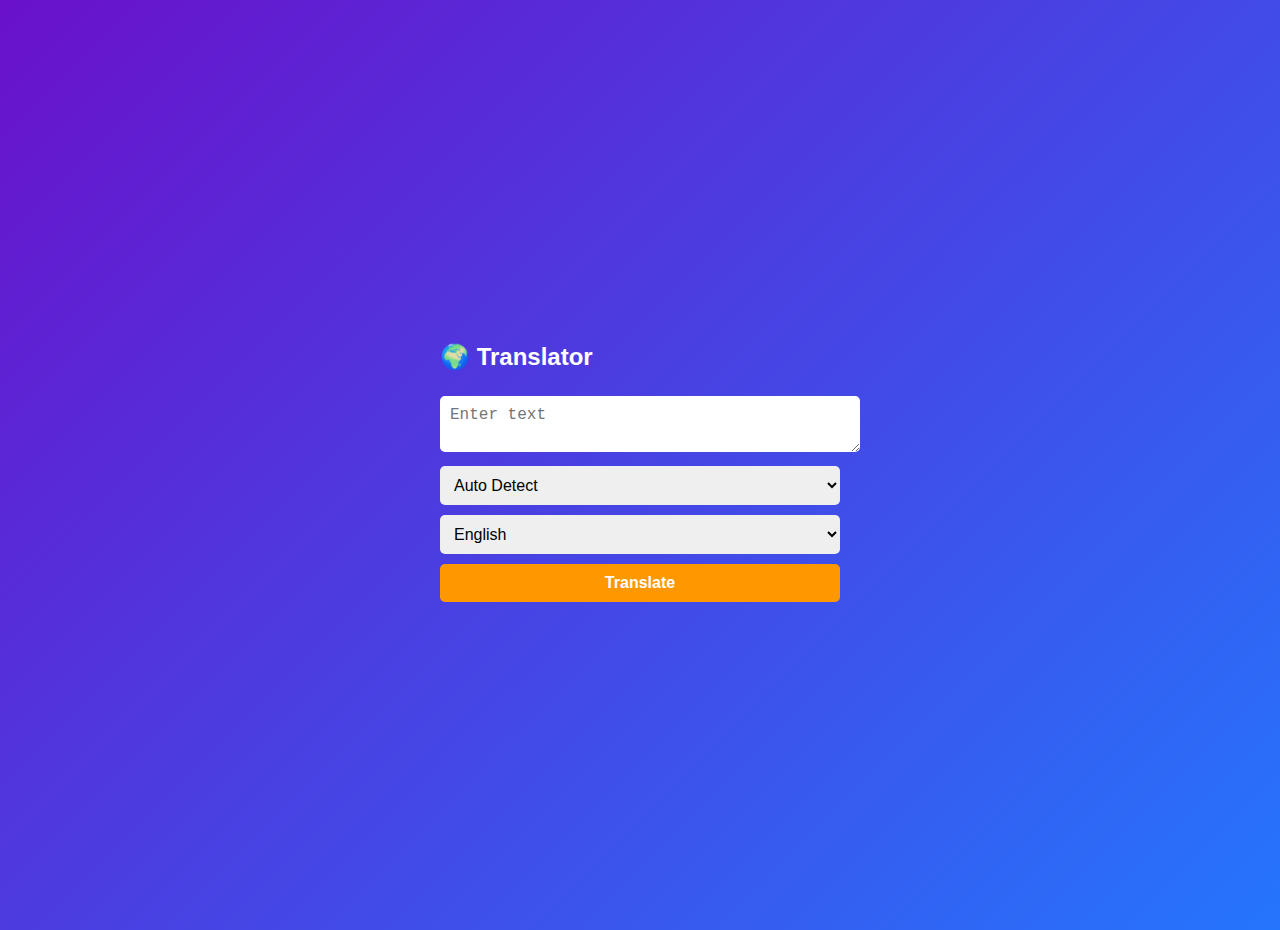
<file: index.html>
<!DOCTYPE html>
<html>
<head>
<meta charset="UTF-8">
<title>Translator App</title>
<link rel="stylesheet" href="style.css">
</head>
<body>
<div id="screen1">
  <h2>🌍 Translator</h2>
  <textarea id="input" placeholder="Enter text"></textarea>
  <select id="from">
    <option value="auto">Auto Detect</option>
    <option value="en">English</option><option value="es">Spanish</option>
    <option value="fr">French</option><option value="ta">Tamil</option>
    <option value="hi">Hindi</option>
  </select>
  <select id="to">
    <option value="en">English</option><option value="es">Spanish</option>
    <option value="fr">French</option><option value="ta">Tamil</option>
    <option value="hi">Hindi</option>
  </select>
  <button id="btn">Translate</button>
</div>

<div id="screen2" style="display:none;">
  <h2>Translation Result</h2>
  <textarea id="output" readonly></textarea>
  <button id="newBtn">New Translate</button>
</div>

<script src="script.js"></script>
</body>
</html>
</file>
<file: style.css>
body {
  font-family: Arial, sans-serif;
  background: linear-gradient(135deg, #6a11cb, #2575fc);
  min-height: 100vh; margin:0; display:flex; justify-content:center;
  align-items:center; color:white; padding:15px;
}
div {
  width: 100%; max-width: 400px;
}
textarea, select, button {
  width: 100%; padding: 10px; margin: 5px 0;
  font-size: 16px; border-radius: 5px; border: none;
}
button {
  background: #ff9800; color: white; font-weight: bold; cursor: pointer;
}
button:hover { background: #e68900; }
</file>
